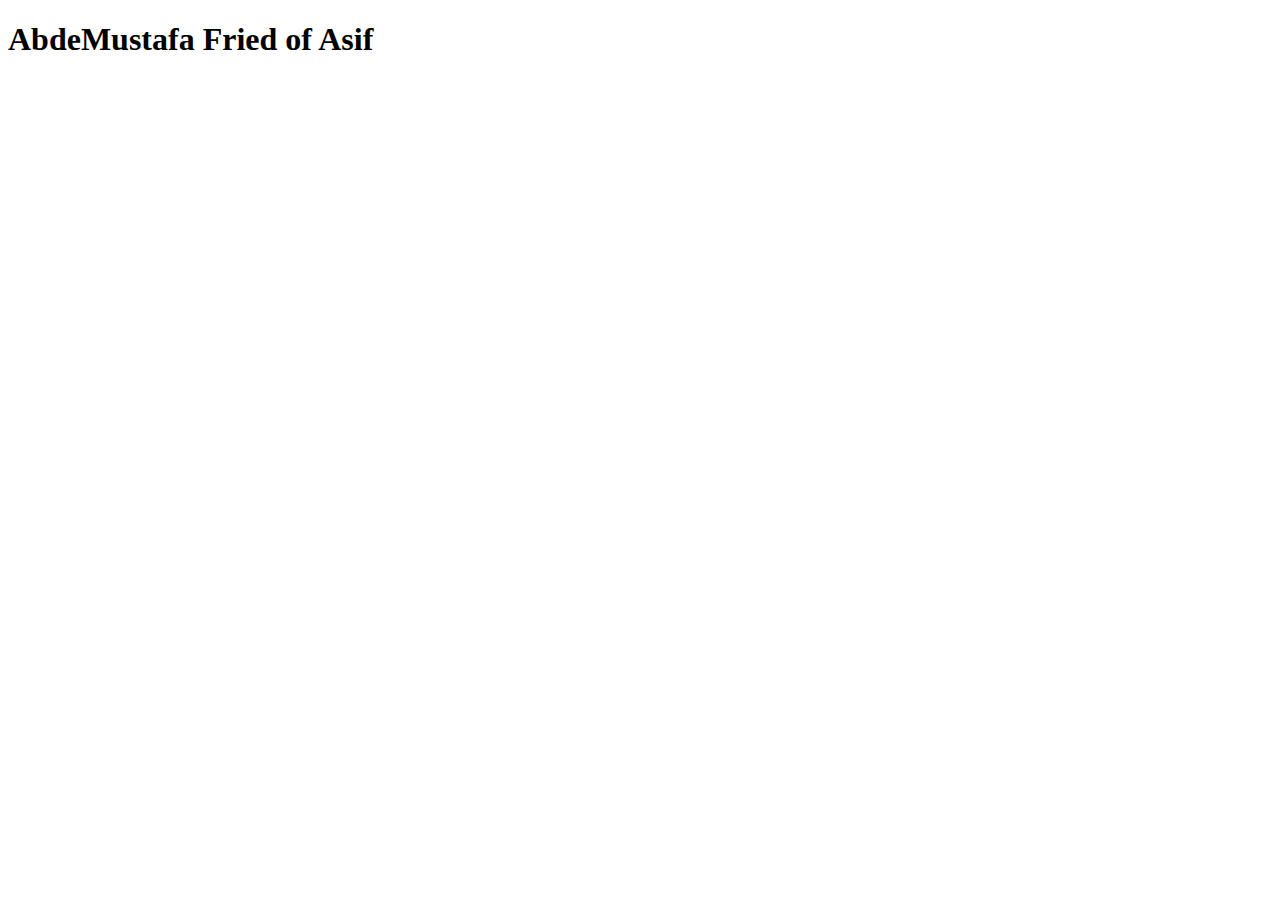
<file: file.html>
<!DOCTYPE html>
<html lang="en">
<head>
    <meta charset="UTF-8">
    <meta http-equiv="X-UA-Compatible" content="IE=edge">
    <meta name="viewport" content="width=device-width, initial-scale=1.0">
    <title>Document</title>
</head>
<body>
    <h1>AbdeMustafa Fried of Asif</h1>

</body>
</html>
</file>
